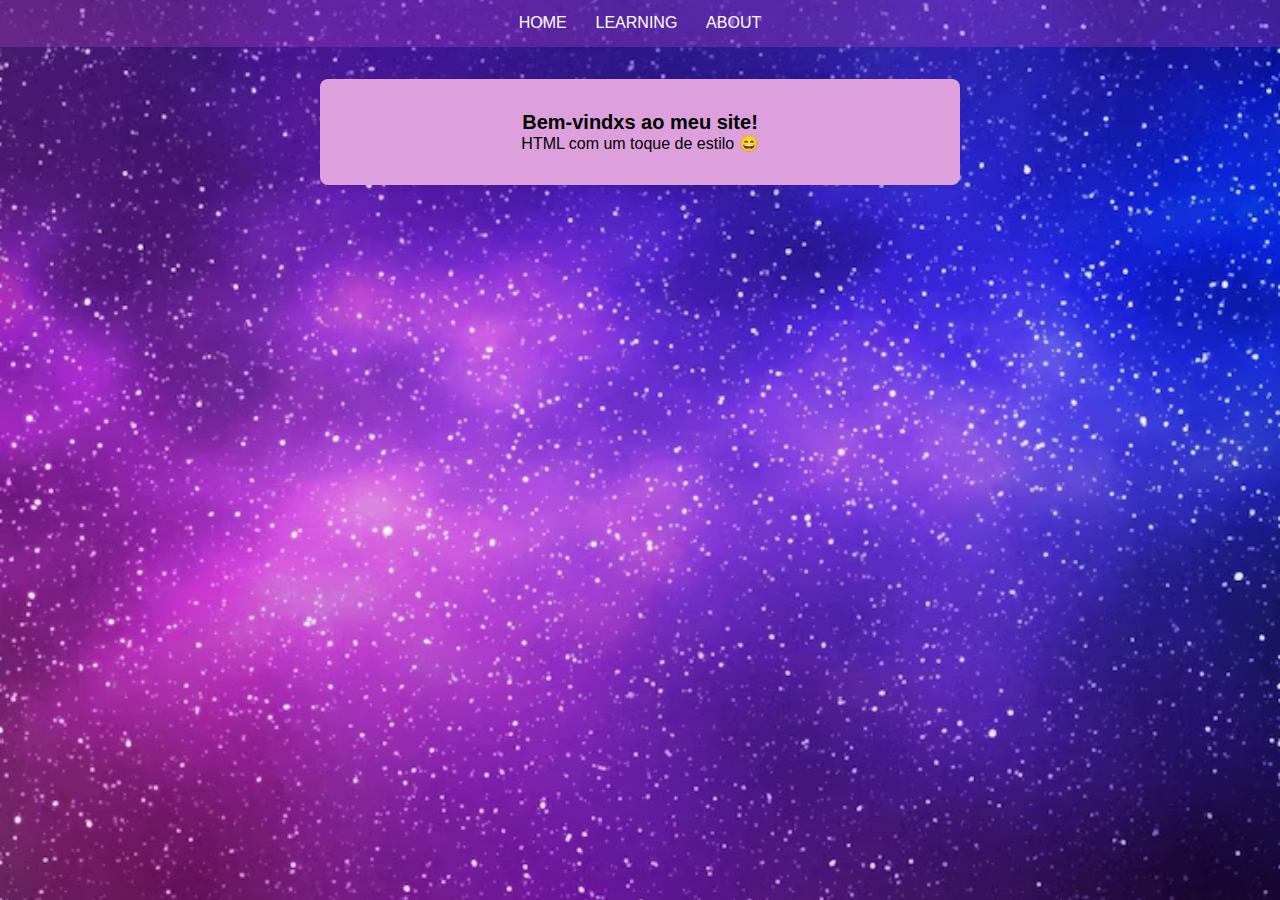
<file: index.html>
<!DOCTYPE html>
<html lang="pt-BR">
<head>
  <meta charset="UTF-8">
  <title>Meu site :D</title>
  <link rel="stylesheet" href="style.css">
  <meta name="viewport" content="width=device-width, initial-scale=1.0">
</head>
  <body>
    <script src="script.js"></script>
    <header>
      <nav>
          <ul>
              <li><a href="home.html">HOME</a></li>
              <li><a href="learning.html">LEARNING</a></li>
              <li><a href="about.html">ABOUT</a></li>
          </ul>
      </nav>
  </header>

    <main>

      <section id="index">
        <div class="container">
          <div class="caixa-1">
            <h1>Bem-vindxs ao meu site!</h1>
            <p>HTML com um toque de estilo 😄</p> 
    <!--        <p class="texto-com-imagem-1"><img src="gif1.gif" alt="Icone"></p>-->
      </section>
    </main>
  </body>
</html>
</file>
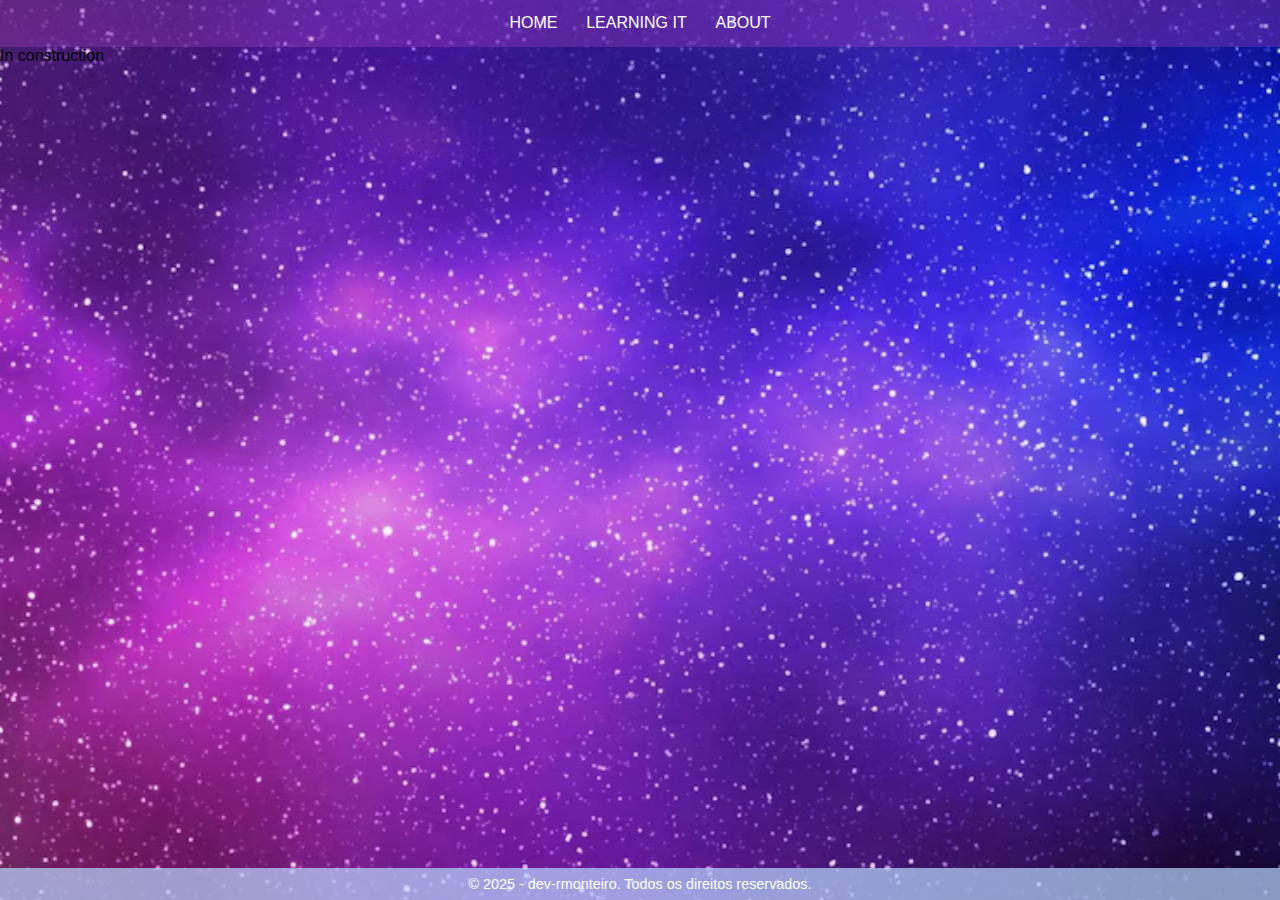
<file: about.html>
<!DOCTYPE html>
<html lang="pt-BR">
<head>
  <meta charset="UTF-8">
  <title>Meu site :D</title>
  <link rel="stylesheet" href="style.css">
  <meta name="viewport" content="width=device-width, initial-scale=1.0">
</head>
    <body>
      <script src="script.js"></script>
      <header>
        <nav>
            <ul>
                <li><a href="home.html">HOME</a></li>
                <li><a href="learning.html">LEARNING IT</a></li>
                <li><a href="about.html">ABOUT</a></li>
            </ul>
        </nav>
    </header>

      <main>

        <section id="about">
          <div class="caixa-3">
              <p> In construction </p>
          </div> 
        </section>

      </main>
    </body>
    <footer>
      <p>&copy; 2025 - dev-rmonteiro. Todos os direitos reservados.</p>
    </footer>
</html>
</file>
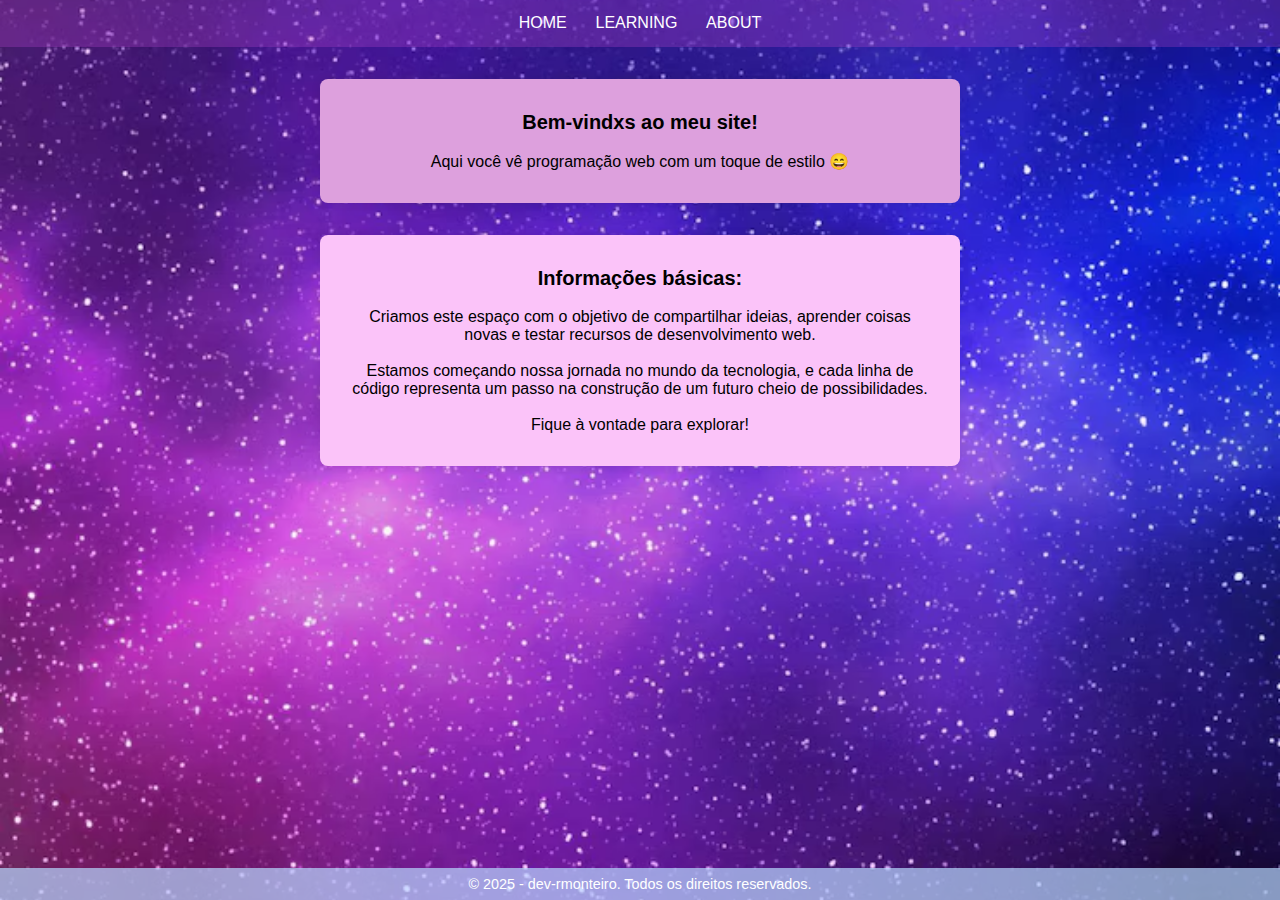
<file: home.html>
<!DOCTYPE html>
<html lang="pt-BR">
<head>
  <meta charset="UTF-8">
  <title>Portfólio1 - Web</title>
  <link rel="stylesheet" href="style.css">
  <meta name="viewport" content="width=device-width, initial-scale=1.0">
</head>
  <body>
    <script src="script.js"></script>
    <header>
      <nav>
          <ul>
              <li><a href="home.html">HOME</a></li>
              <li><a href="learning.html">LEARNING</a></li>
              <li><a href="about.html">ABOUT</a></li>
          </ul>
      </nav>
  </header>

    <main>

      <section id="home">
        <div class="container">
          <div class="caixa-1">
            <h1>Bem-vindxs ao meu site!</h1>
            <br>
            <p>Aqui você vê programação web com um toque de estilo 😄</p> 
    <!--        <p class="texto-com-imagem-1"><img src="gif1.gif" alt="Icone"></p>-->
          </div>

          <div class="caixa-2">
            <h1>Informações básicas:</h1>
            <br>
            <p>Criamos este espaço com o objetivo de compartilhar ideias, aprender coisas novas e testar recursos de desenvolvimento
              web.<br>
              <br>Estamos começando nossa jornada no mundo da tecnologia, e cada linha de código representa um passo na construção de um futuro cheio de 
              possibilidades.<br>
              <br>Fique à vontade para explorar!</p>
          </div>
        </div>  
      </section>
    
    </main>
    <footer>
      <p>&copy; 2025 - dev-rmonteiro. Todos os direitos reservados.</p>
    </footer>
  </body>

</html>
</file>
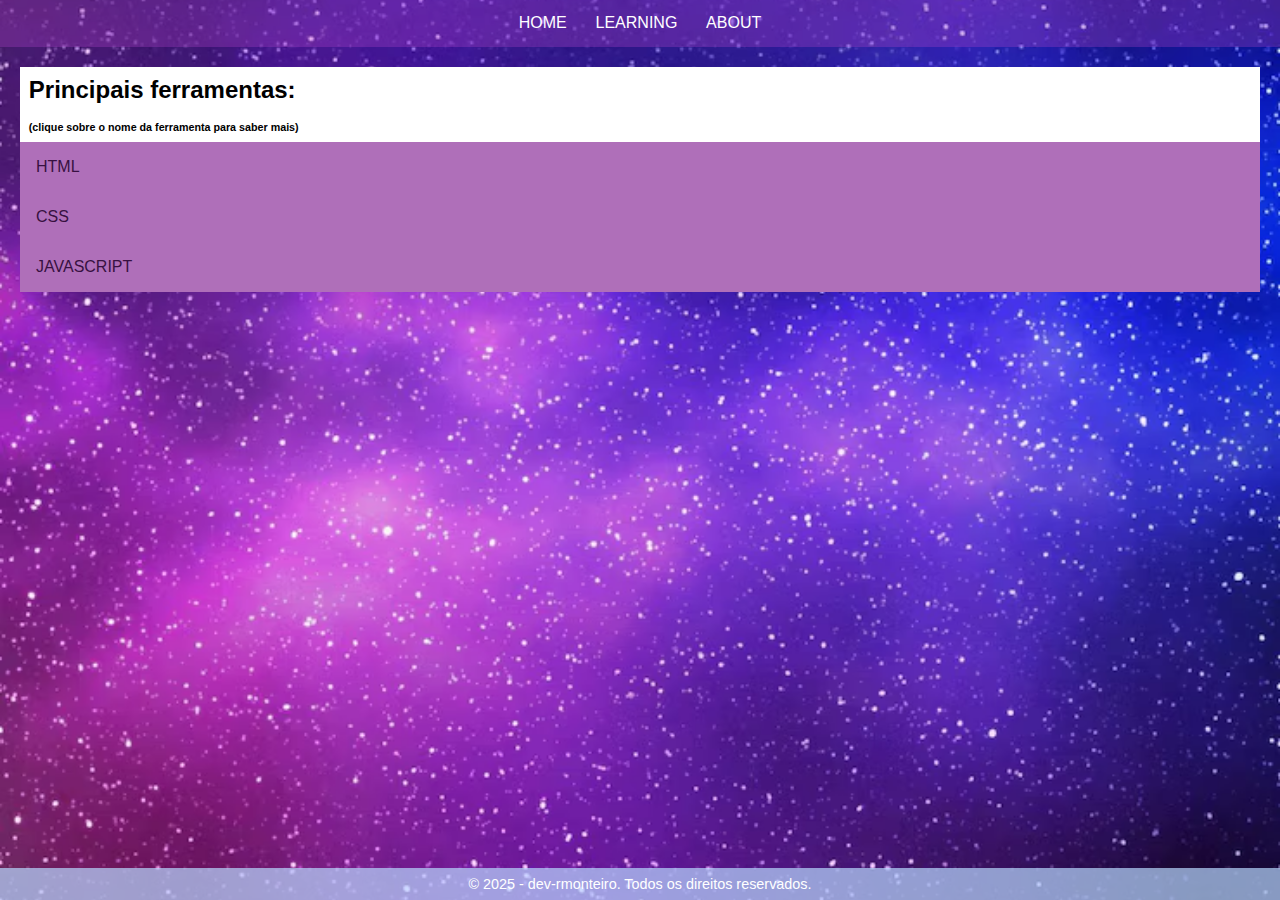
<file: learning.html>
<!DOCTYPE html>
<html lang="pt-BR">
<head>
  <meta charset="UTF-8">
  <title>Portfólio1 - Web</title>
  <link rel="stylesheet" href="style.css">
  <meta name="viewport" content="width=device-width, initial-scale=1.0">
</head>
  <body>
    <script src="script.js"></script>
    <header>
      <nav>
          <ul>
              <li><a href="home.html">HOME</a></li>
              <li><a href="learning.html">LEARNING</a></li>
              <li><a href="about.html">ABOUT</a></li>
          </ul>
      </nav>
  </header>

    <main>

      <section id="dadosHTML">
        <h2>Principais ferramentas: </h2>
        <h6>(clique sobre o nome da ferramenta para saber mais)</h6>
        <div class="accordion">
            <button class="accordion-btn">HTML</button>
              <div class="accordion-content">
                <p>A estrutura básica de uma página HTML inclui a tag 'html' (que contém a estrutura do documento), a tag 'head' (que contém informações sobre a página, como título e meta-tags) e a tag 'body' (que contém o conteúdo visível do documento).
                  Existem diversas tags HTML que definem elementos como títulos ('h1' a 'h6'), parágrafos ('p'), listas ('ul', 'ol'), imagens ('img'), links ('a') e tabelas ('table').<br></p>
                <br>      
                <p>Algumas tags de estrutura:</p>
                  <ul class="lista-inline">
                    <li>header: define o cabeçalho do documento.</li>
                    <li>nav: define o menu de navegação.</li>
                    <li>article: define um artigo independente.</li>
                  </ul>
                <br>    
                <p>Algumas tags de conteúdo:</p>
                  <ul class="lista-inline">
                    <li>h1 a h6: define títulos.</li>
                    <li>p: define parágrafos.</li>
                    <li>br: insere uma quebra de linha.</li>
                    <li>img: insere uma imagem.</li>
                    <li>a: cria um link.</li>
                  </ul>
              </div>
        </div>
        <div class="accordion">
          <button class="accordion-btn">CSS</button>
            <div class="accordion-content">
              <p>Em resumo, o CSS permite separar a estrutura (HTML) da apresentação visual (CSS) de um site, facilitando a manutenção e a personalização. <br></p>      
                <ul class="lista-inline">
                  <li>Os seletores são usados para identificar quais elementos HTML devem ser estilizados, como seletores de elemento, classe, ID, atributos e pseudo-classes. 
                  </li>
                  <li>As propriedades CSS definem quais aspectos estéticos serão modificados, enquanto os valores especificam como esses aspectos serão alterados (por exemplo, font-size: 16px altera o tamanho da fonte para 16 pixels). 
                  </li>
                  <li>Utilizando Media Queries, é possível adaptar o layout e estilo de um site para diferentes dispositivos, como smartphones, tablets e desktops. 
                  </li>
                </ul>
              <br>    
              <p>Algumas tags de conteúdo:</p>
                <ul class="lista-inline">
                  <li>head: Armazena informações de serviço, como estilos ou título da página</li>
                  <li>span: Define um elemento embutido</li>
                  <li>h1, h2, h3, h4, h5, h6: Definir títulos de 1 a 6 níveis</li>
                  <li>img: insere uma imagem.</li>
                  <li>a: cria um link.</li>
                </ul>
            </div>
        </div>
        <div class="accordion">
          <button class="accordion-btn">JAVASCRIPT</button>
            <div class="accordion-content">
              <p>É uma linguagem de programação que permite a você criar conteúdo que se atualiza dinamicamente, controlar múltimídias, imagens animadas, e tudo o mais que há de interessante.</p>
              <br>
                <ul class="lista-inline">
                  <li>JavaScript permite criar e manipular objetos, tornando-o adequado para estruturar e organizar código em aplicações complexas. 
                  </li>
                  <li>JavaScript utiliza comandos e sintaxe mais próximos do português/inglês, tornando-o mais fácil de aprender e entender. 
                  </li>
                  <li>Tipos de dados comuns: números, strings, booleanos, objetos, arrays, etc. 
                  </li>
                </ul>
              <br>
              <p>Estruturas de Controle:</p>
                <ul class="lista-inline">
                  <li>IF/Else: especificando um bloco de código para ser executado caso a condição seja verdadeira</li>
                  <li>Else if: especificar uma nova condição de teste caso a primeira seja falsa
                  </li> 
                  <li>Switch: especificar diversos blocos alternativos para serem executados
                  </li>
                </ul>
            </div>
        </div>
      </section>

    </main>
      <footer>
        <p>&copy; 2025 - dev-rmonteiro. Todos os direitos reservados.</p>
      </footer>
  </body>
</html>
</file>
<file: style.css>
* {
  box-sizing: border-box;
  margin: 0;
  padding: 0;
}

html, body {
  height: 100%;
  font-family: Arial, sans-serif;
  background-image: url('image1.jfif');
  background-size: cover;
  background-repeat: no-repeat;
  background-position: center;
  background-color: #f0f0f0;
}

body {
  display: flex;
  flex-direction: column;
  min-height: 100vh;
}

/* ----- NAVBAR ----- */

header {
  background-color: rgba(182, 71, 204, 0.3);
}

nav {
  text-align: center;
}

nav ul {
  display: flex;
  justify-content: center;
  flex-wrap: wrap;
  list-style: none;
  padding: 0;
}

nav ul li {
  margin: 0.3rem;
}

nav ul li a {
  color: white;
  display: block;
  font-size: 1rem;
  padding: 0.6rem;
  text-decoration: none;
  transition: background-color 0.3s ease, transform 0.3s ease;
}

nav ul li a:hover {
  background: linear-gradient(45deg, #c978d4, #819fd4);
  transform: scale(1.1);
}

/* ----- CONTAINER PRINCIPAL (HOME/INDEX) ----- */

.container {
  display: flex;
  flex-wrap: wrap;
  flex-direction: column;
  align-items: center;
  justify-content: center;
  gap: 2rem;
  width: 90%;
  max-width: 1200px;
  margin: 2rem auto;
}

/* ----- CAIXAS (HOME/INDEX) ----- */

.caixa-1,
.caixa-2 {
  width: 100%;
  max-width: 40rem;
  padding: 2rem;
  border-radius: 0.5rem;
  box-shadow: 0 0 0.625rem rgba(0, 0, 0, 0.1);
}

.caixa-1 {
  background: plum;
}

.caixa-2 {
  background: rgb(251, 195, 249);
}

.caixa-1 h1,
.caixa-2 h1 {
  text-align: center;
  font-size: 1.25rem;
}

.caixa-1 p,
.caixa-2 p {
  text-align: center;
  font-size: 0,8rem;
}

/* ----- ACORDEÃO (LEARNING) ----- */

#dadosHTML {
  padding: 20px; /* Ajuste conforme necessário */
}

#dadosHTML h2,
#dadosHTML h6 {  /*Configs do texto*/
  padding-right: 0.55rem;
  padding-left: 0.55rem;
  padding-top: 0.55rem;
  padding-bottom: 0.55rem;
  background-color: white;
  width: 100%;
}

.accordion-btn {
  background-color: #af6fb9;
  color: #371141;
  cursor: pointer;
  padding: 1rem;
  width: 100%;
  border: none;
  text-align: left;
  font-size: 1rem;
  transition: background-color 0.3s ease;
}

.accordion-btn:hover {
  background: linear-gradient(45deg, #c978d4, #819fd4);
}

.accordion-content {
  display: none;
  padding: 1rem;
  background-color: #cf97dd;
  border-top: 0.0625rem solid #ccc;
  font-size: 1rem;
  padding: 40px; /* Ajuste conforme necessário */
}

.accordion-content p,
.accordion-content ul {
  color: #450d4e;
  font-family: 'Segoe UI', Tahoma, Geneva, Verdana, sans-serif;
  font-size: medium;
}

.lista-inline {
  padding-left: 3rem;  /*Colocam a margem de tópicos (indentação)*/
}

/* ----- FOOTER ----- */

footer {
  text-align: center;
  padding: 0.5rem;
  background-color: rgba(184, 216, 255, 0.7);
  color: white;
  font-size: 0.9rem;
  width: 100%;
  margin-top: auto; /* empurra o footer para o fim da página */
}
</file>
